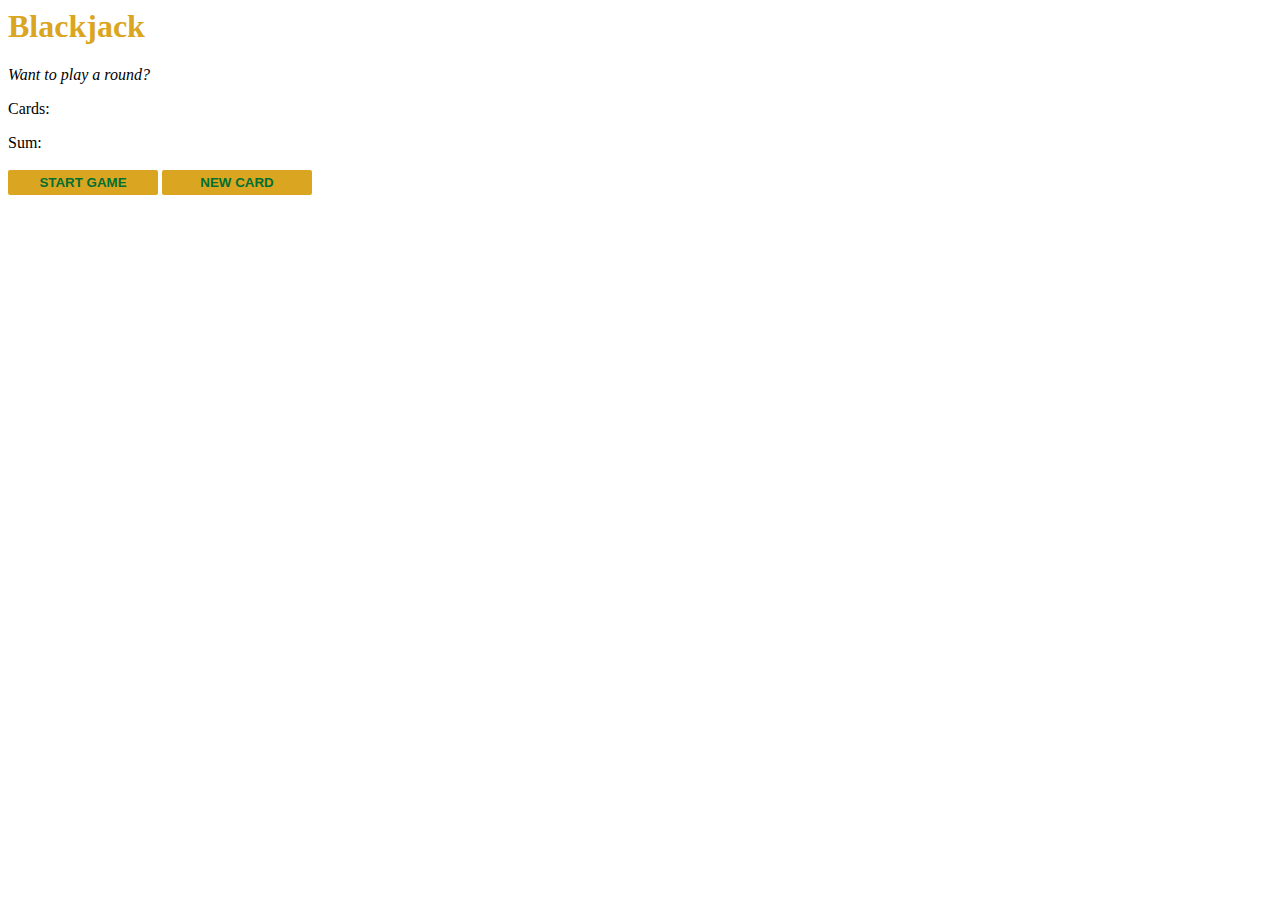
<file: Blackjack_Game/index.html>
<html>
    <head>
        <link rel="stylesheet" href="index.css">
    </head>
    <body>
        <h1>Blackjack</h1>
        <p id="message-el">Want to play a round?</p>
        <p id="cards-el">Cards:</p>
        <p id="sum-el">Sum:</p>
        <button onclick="startGame()">START GAME</button>
        <button onclick="newCard()">NEW CARD</button>
        <script src="index.js"></script>
    </body>
</html>
</file>
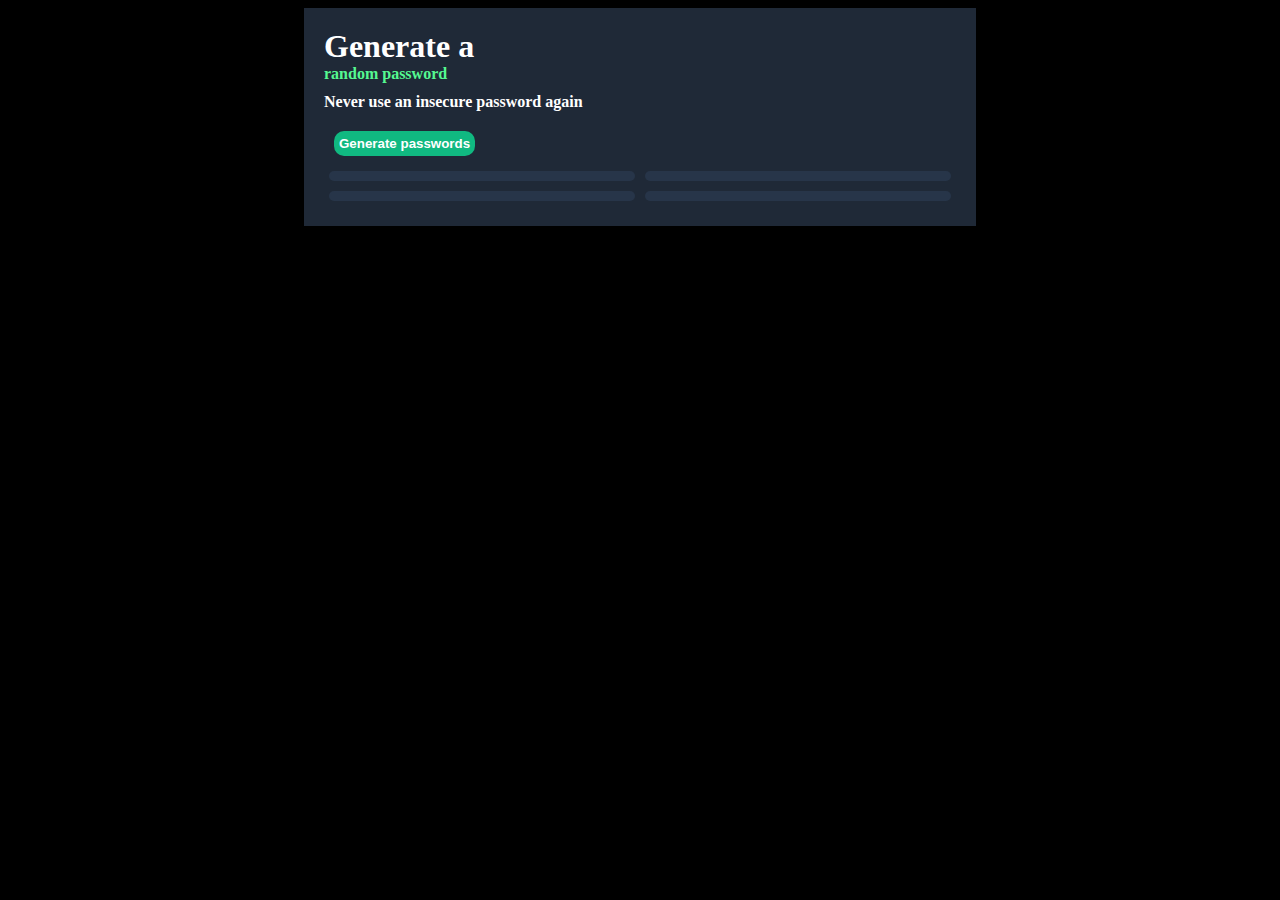
<file: random_password_generator/index.html>
<html>
    <head>
        <link rel="stylesheet" href="index.css">
    </head>
    <body>
        <header>
            <div>
                <h1>Generate a</h1>
                <p><span>random password</span></p>
                <p>Never use an insecure password again</p>
                <button onclick = "generatePasswords()">Generate passwords</button>
            </div>
            <div>
                <div class = "abc">
                    <div class = "first"></div>
                    <div class = "second"></div>
                </div>
                <div class = "bcd">
                    <div class = "third"></div>
                    <div class = "fourth"></div>
                </div>
            </div>
        <script src="index.js"></script>
        </header>
    </body>
</html>
</file>
<file: Blackjack_Game/index.css>
-----------------------csss---------------------
body {
    font-family: 'Trebuchet MS', 'Lucida Sans Unicode', 'Lucida Grande', Arial, sans-serif;
    background-image: url("https://images.unsplash.com/photo-1601431251756-9511869a843d?ixlib=rb-1.2.1&ixid=MnwxMjA3fDB8MHxzZWFyY2h8NjZ8fGNhcmRzfGVufDB8fDB8fA%3D%3D&auto=format&fit=crop&w=500&q=60");
    background-size: cover;
    font-weight: bold;
    color: white;
    text-align: center;
}

h1 {
    color: goldenrod;
}

#message-el {
    font-style: italic;
}
button {
    color: #016f32;
    width: 150px;
    background: goldenrod;
    padding-top: 5px;
    padding-bottom: 5px;
    font-weight: bold;
    border: none;
    border-radius: 2px;
    margin-bottom: 2px;
    margin-top: 2px;
}
</file>
<file: random_password_generator/index.css>
body{
    background:black;
    color:white;
}
h1,p{
    margin:0px;
}
p{
    margin-bottom:10px;
}
header{
    background:#1F2937;
    width:50%;
    margin:auto;
    padding:20px;
    font-weight:bold;
}
span{
    color:#55F991;
}
button{
    background:#10B981;
    color:white;
    padding:5px;
    border-radius:10px;
    font-weight:bold;
    border:none;
    margin:10px;
}
.first, .second, .third, .fourth{
    background:#273549;
    width:50%;
    margin:5px;
    border-radius:5px;
    text-align:center;
    padding:5px;
    
}
.abc, .bcd{
    display:flex;
    width:100%;
    
}
@media (max-width:500px){
    body{
        text-align:center;
        padding:10px;
    }
    .abc, .bcd{
        flex-direction:column;
    }
    .first, .second, .third, .fourth{
    background:#273549;
    width:100%;
    margin:5px auto;
    border-radius:5px;
    text-align:center;
    justify-content:center;
    padding:5px;   
}   
}
</file>
